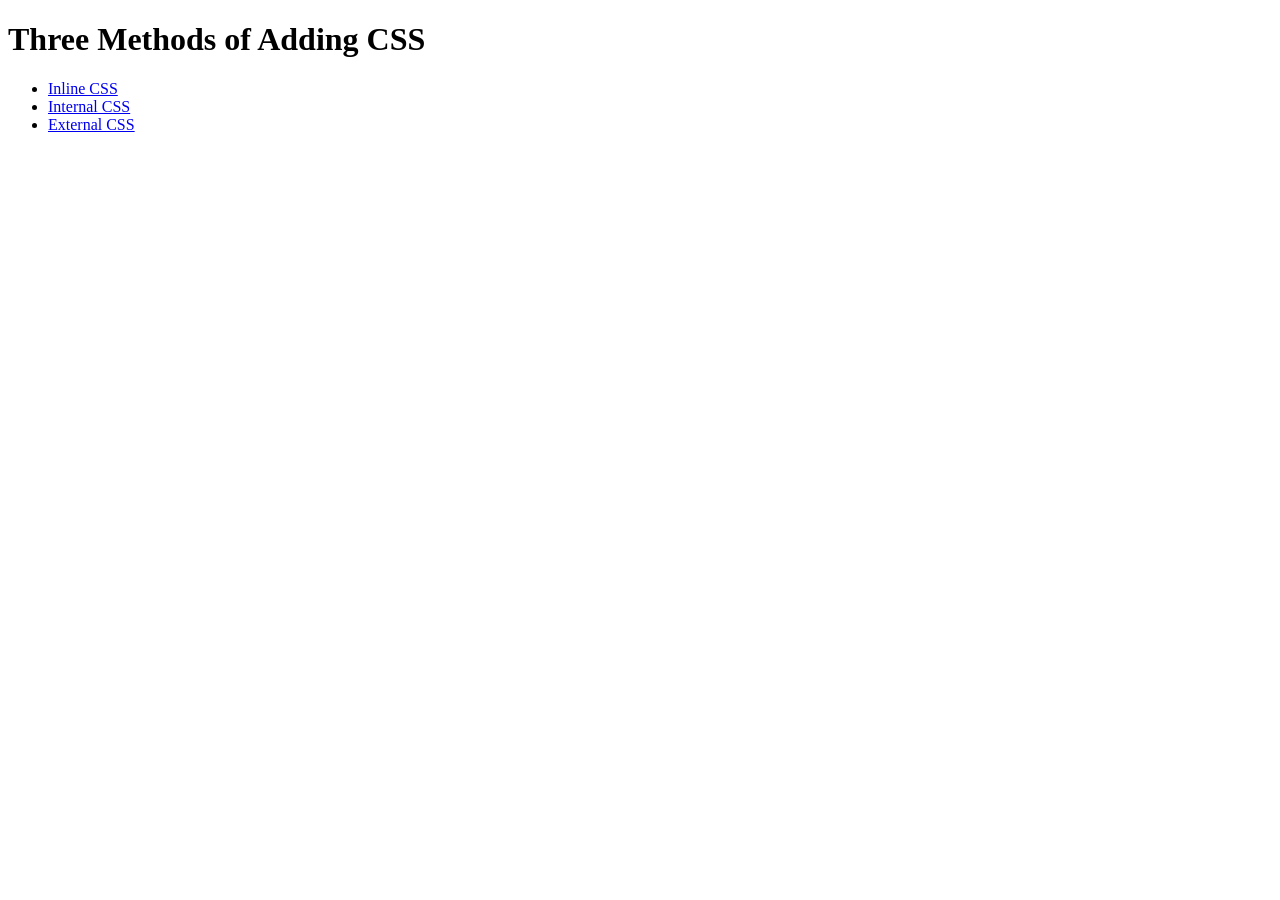
<file: 5.1. Adding CSS/index.html>
<!DOCTYPE html>
<html lang="en">

<head>
  <meta charset="UTF-8">
  <title>Adding CSS</title>
</head>

<body>
  <h1>Three Methods of Adding CSS</h1>
  <ul>
    <li><a href="inline.html">Inline CSS</a></li>
    <li><a href="internal.html">Internal CSS</a></li>
    <li><a href="external.html">External CSS</a></li>
  </ul>
</body>

</html>
</file>
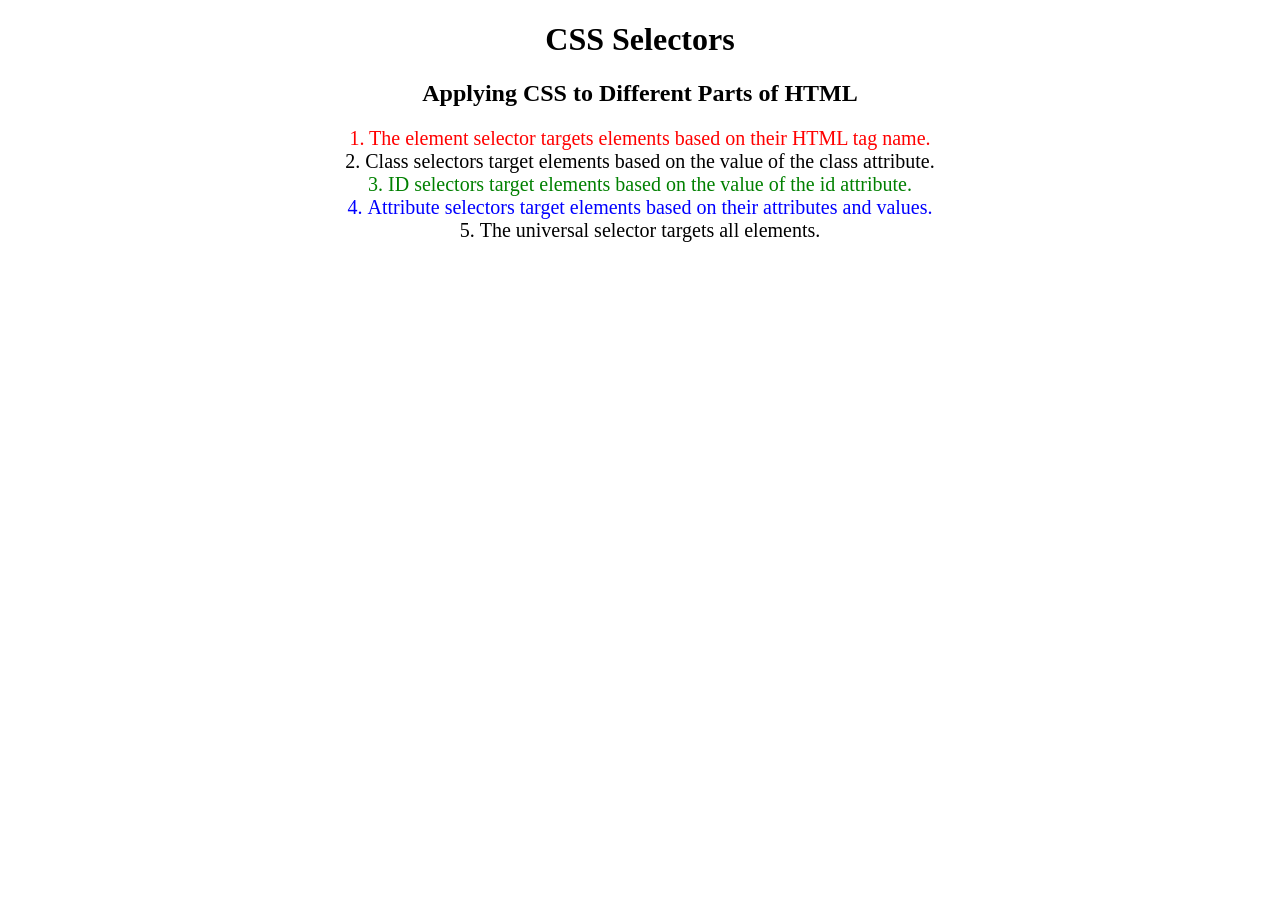
<file: 5.3 CSS Selectors/index.html>
<!DOCTYPE html>
<html lang="en">

<head>
  <meta charset="UTF-8">
  <title>CSS Selectors</title>
  <link rel="stylesheet" href="./style.css" />
</head>

<body>
  <h1>CSS Selectors</h1>
  <h2>Applying CSS to Different Parts of HTML</h2>
  <!-- TODO 1: Set the CSS for all paragraph tags to "color: red" -->
  <p class="note">1. The element selector targets elements based on their HTML tag name.</p>

  <ol>
    <!-- TODO 2: Set the CSS for all elements with a class of "note" to "font-size: 20px" -->
    <li class="note" value="2">Class selectors target elements based on the value of the class attribute.</li>

    <!-- TODO 3: Set the CSS for the element with an id of "id-selector-demo" to "color: green" -->
    <li class="note" id="id-selector-demo" value="3">ID selectors target elements based on the value of the id
      attribute.</li>

    <!-- TODO 4: Set the CSS for the li elements that have the "value" attribute set to "4" to have "color: blue" -->
    <li class="note" value="4">Attribute selectors target elements based on their attributes and values.</li>

    <!-- TODO 5: Set all elements to have "text-align: center" -->
    <li class="note" value="5">The universal selector targets all elements.</li>
  </ol>
</body>

</html>
</file>
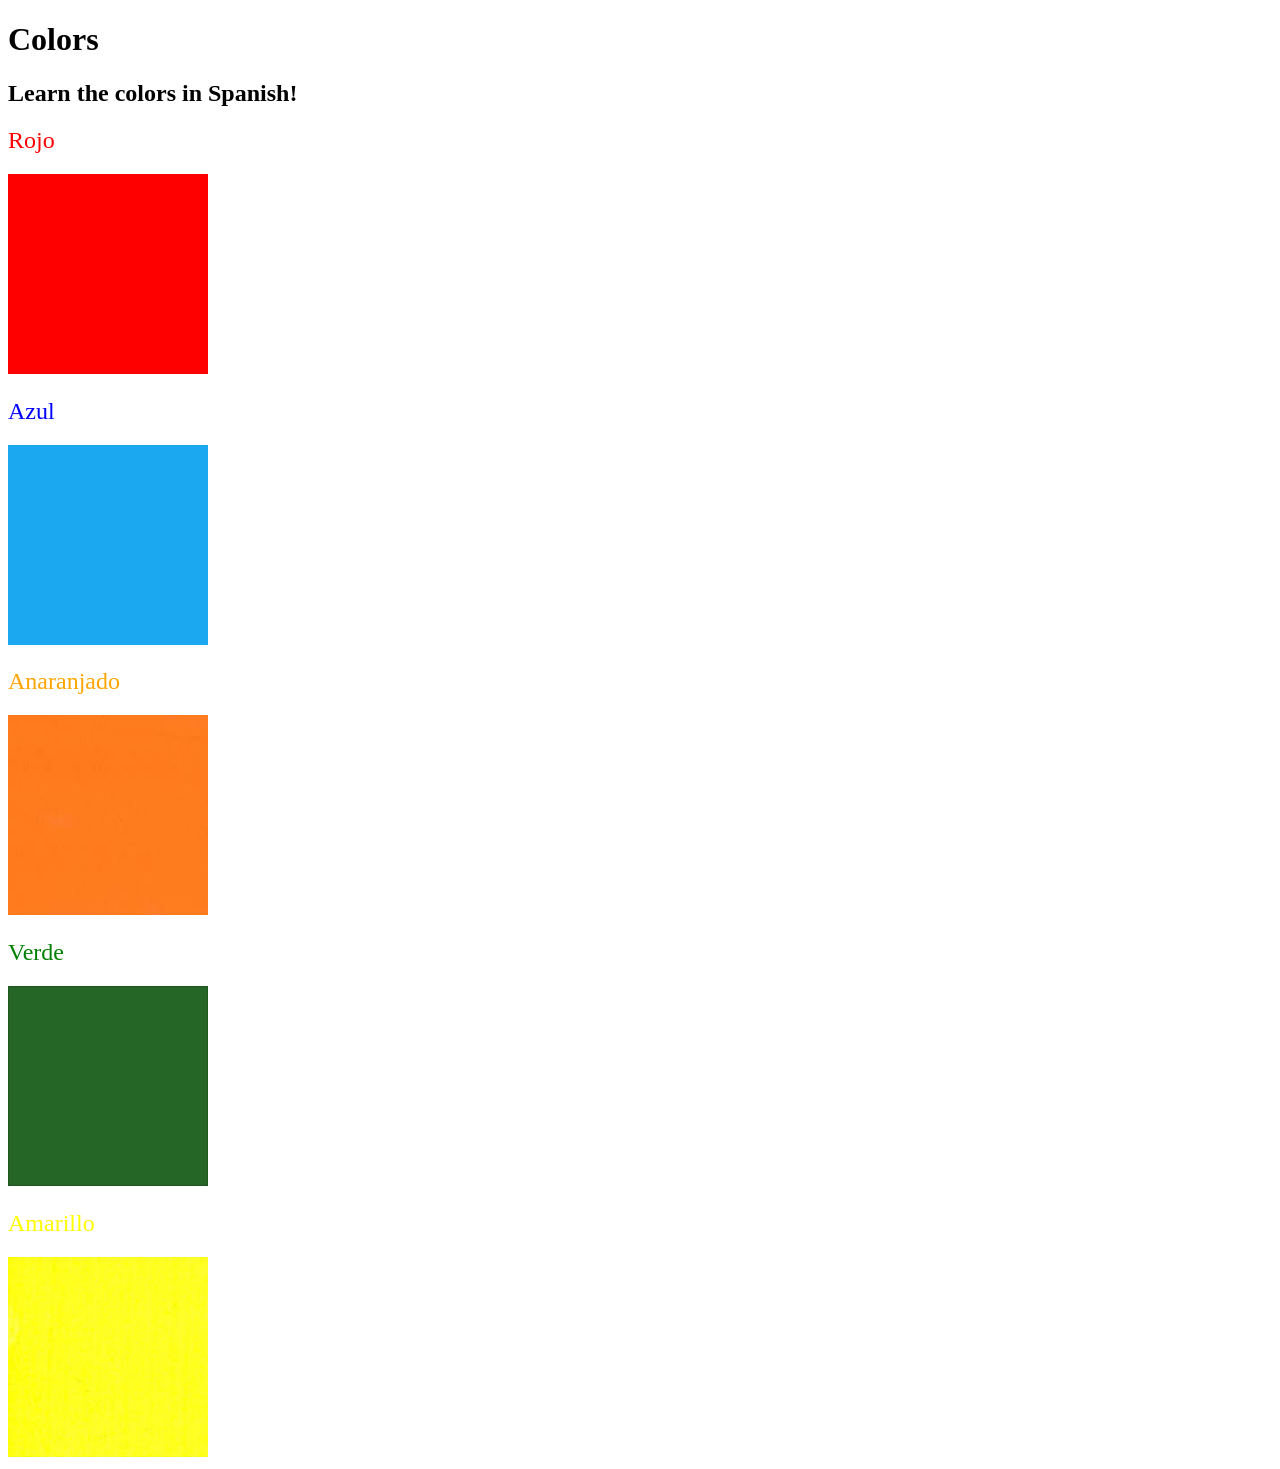
<file: 5.4+Color+Vocab+Project/index.html>
<!DOCTYPE html>
<html lang="en">
  <head>
    <meta charset="UTF-8" />
    <title>Spanish Vocabulary</title>
    <link rel="stylesheet" href="./style.css" />
  </head>

  <body>
    <h1>Colors</h1>
    <h2>Learn the colors in Spanish!</h2>
    <h2 class="color-title" id="red">Rojo</h2>
    <img src="./assets/images/red.png" alt="red" />

    <h2 class="color-title" id="blue">Azul</h2>
    <img src="./assets/images/blue.png" alt="blue" />

    <h2 class="color-title" id="orange">Anaranjado</h2>
    <img src="./assets/images/orange.png" alt="orange" />

    <h2 class="color-title" id="green">Verde</h2>
    <img src="./assets/images/green.png" alt="green" />

    <h2 class="color-title" id="yellow">Amarillo</h2>
    <img src="./assets/images/yellow.png" alt="yellow" />
  </body>
</html>

<!-- 
TODOs
IMPORTANT: You should not need to make ANY CHANGES to index.html
All code should be written in your CSS file.

1. Create a CSS file and incorporate it as an external stylesheet.
2. Use CSS to style each of the color titles to meaning. 
Hint: Use the id to help if you don't know the words in spanish.
3. Use CSS to change all the color titles to have "font-weight: normal;"
4. Use CSS (not HTML) to make all the images 200px heigh and 200px wide. 
Hint: 
https://developer.mozilla.org/en-US/docs/Web/CSS/height
https://developer.mozilla.org/en-US/docs/Web/CSS/width
-->
</file>
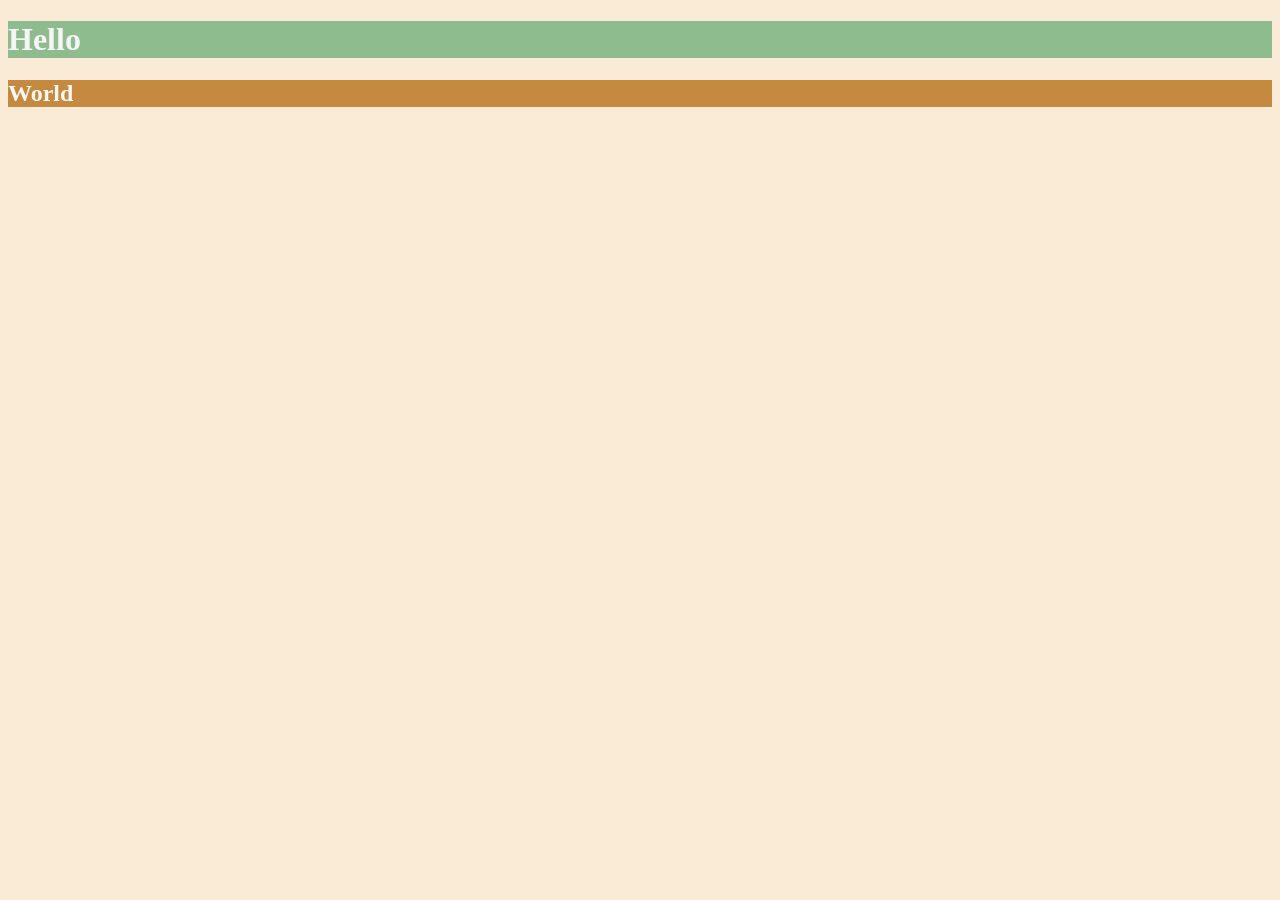
<file: 6.0 CSS Colors/index.html>
<!DOCTYPE html>
<html lang="en">

<head>
  <meta charset="UTF-8">
  <title>Colors</title>
  <style>
  /* Write your CSS code here. */
    /* 1. Make the background of the webpage "antiquewhite"
    2. Make the h1 "whitesmoke"
    3. Make the background of the h1 "darkseagreen"
    4. Make the h2 #FAF8F1
    5. Make the background of the h2 "#C58940" */

    body {
      background-color: antiquewhite;
    }

    h1 {
      color: whitesmoke;
      background-color: darkseagreen;
    }

    h2 {
      color: #FAF8F1;
      background-color: #C58940;
    }
  </style>
</head>

<body>
  <h1>Hello</h1>
  <h2>World</h2>
</body>

</html>
</file>
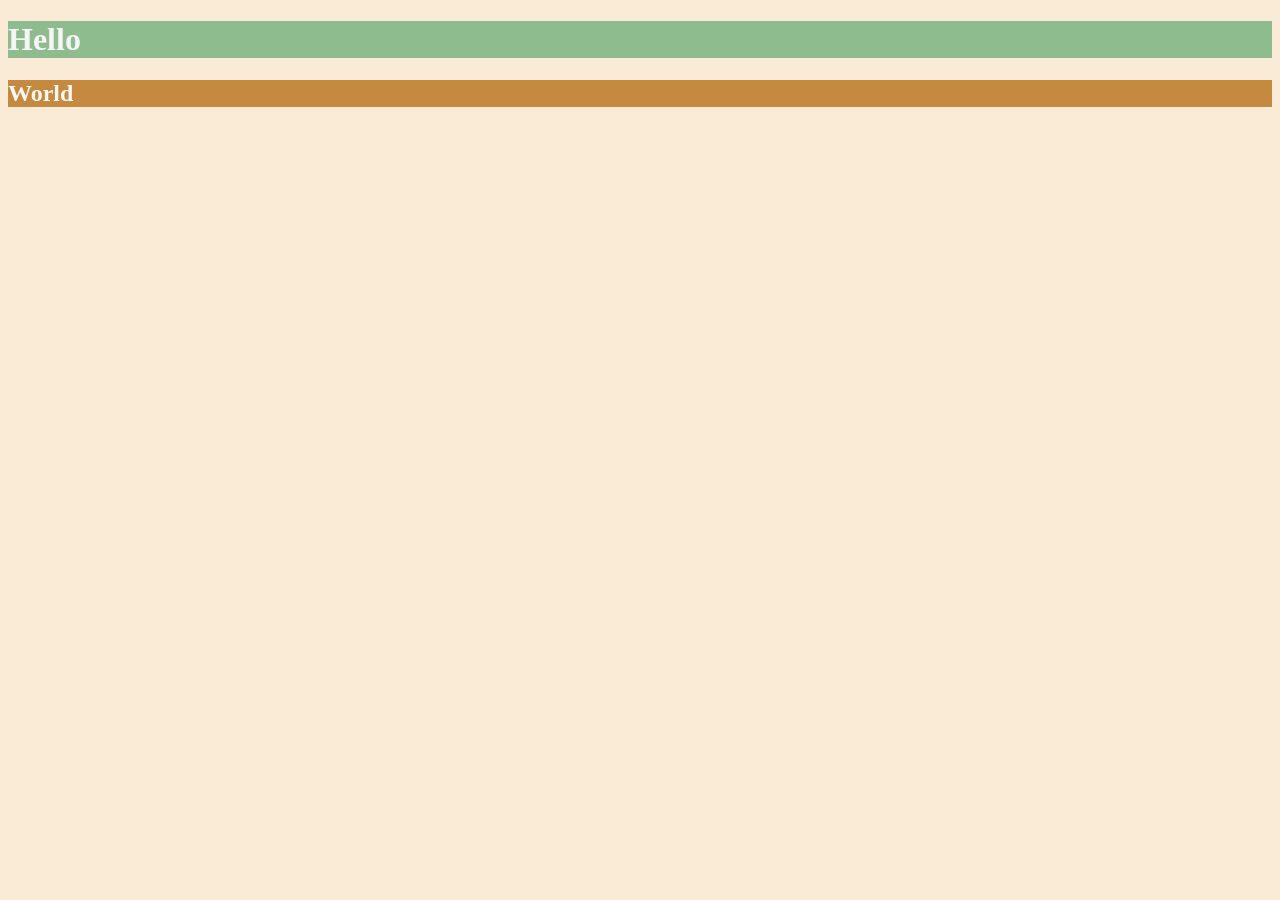
<file: 6.0 CSS Colors/solution.html>
<!DOCTYPE html>
<html lang="en">

<head>
  <meta charset="UTF-8">
  <title>Colors</title>
  <style>
    body {
      background-color: antiquewhite;
    }

    h1 {
      color: whitesmoke;
      background-color: darkseagreen;
    }

    h2 {
      color: #FAF8F1;
      background-color: #C58940;
    }
  </style>
</head>

<body>
  <h1>Hello</h1>
  <h2>World</h2>
</body>

</html>
</file>
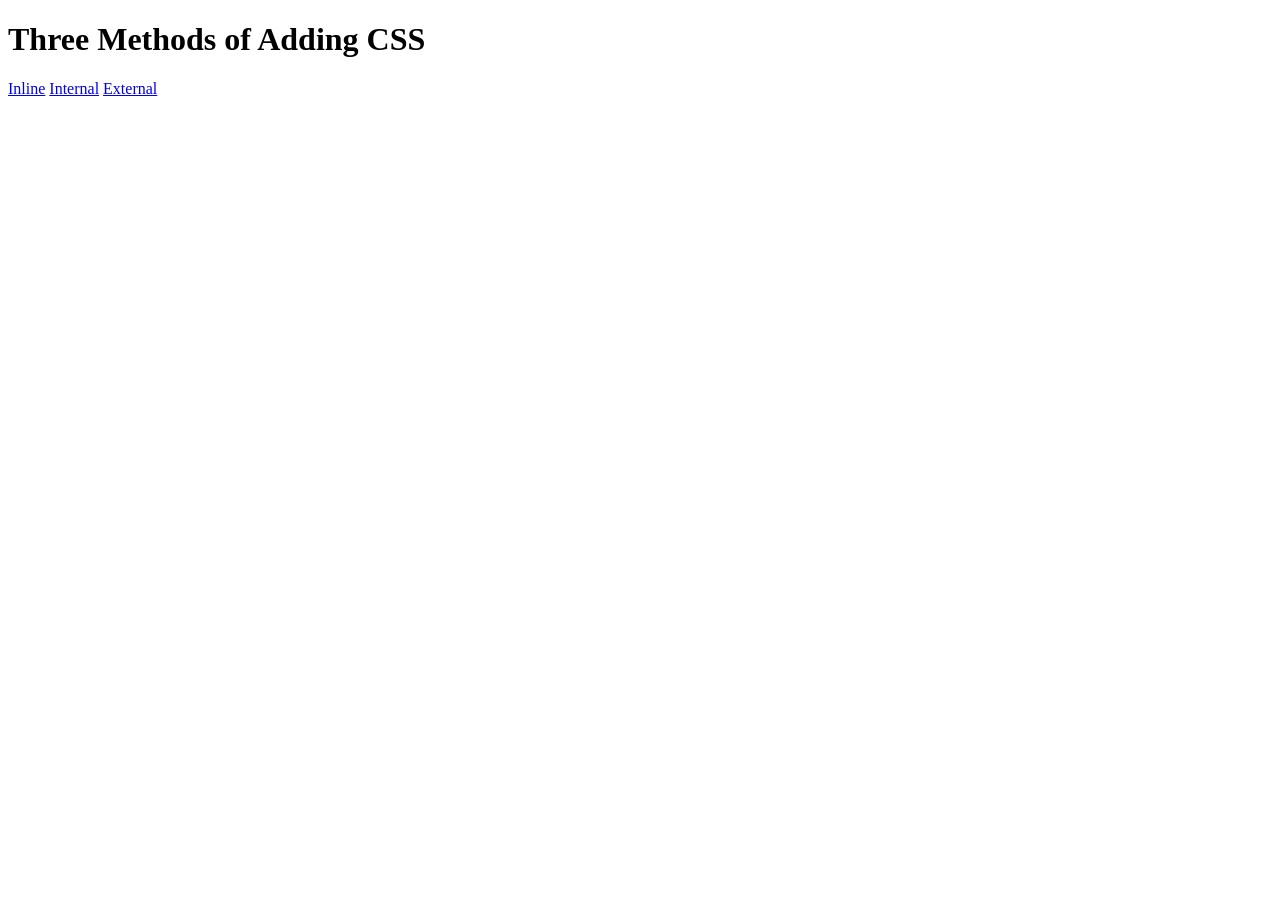
<file: 5.1. Adding CSS/Solution/solution.html>
<!DOCTYPE html>
<html lang="en">

<head>
  <meta charset="UTF-8">
  <title>Adding CSS</title>
</head>

<body>
  <h1>Three Methods of Adding CSS</h1>
  <!-- Create 3 Links to The 3 Webpages: inline, internal and external -->
  <a href="./inline.html">Inline</a>
  <a href="./internal.html">Internal</a>
  <a href="./external.html">External</a>
</body>

</html>
</file>
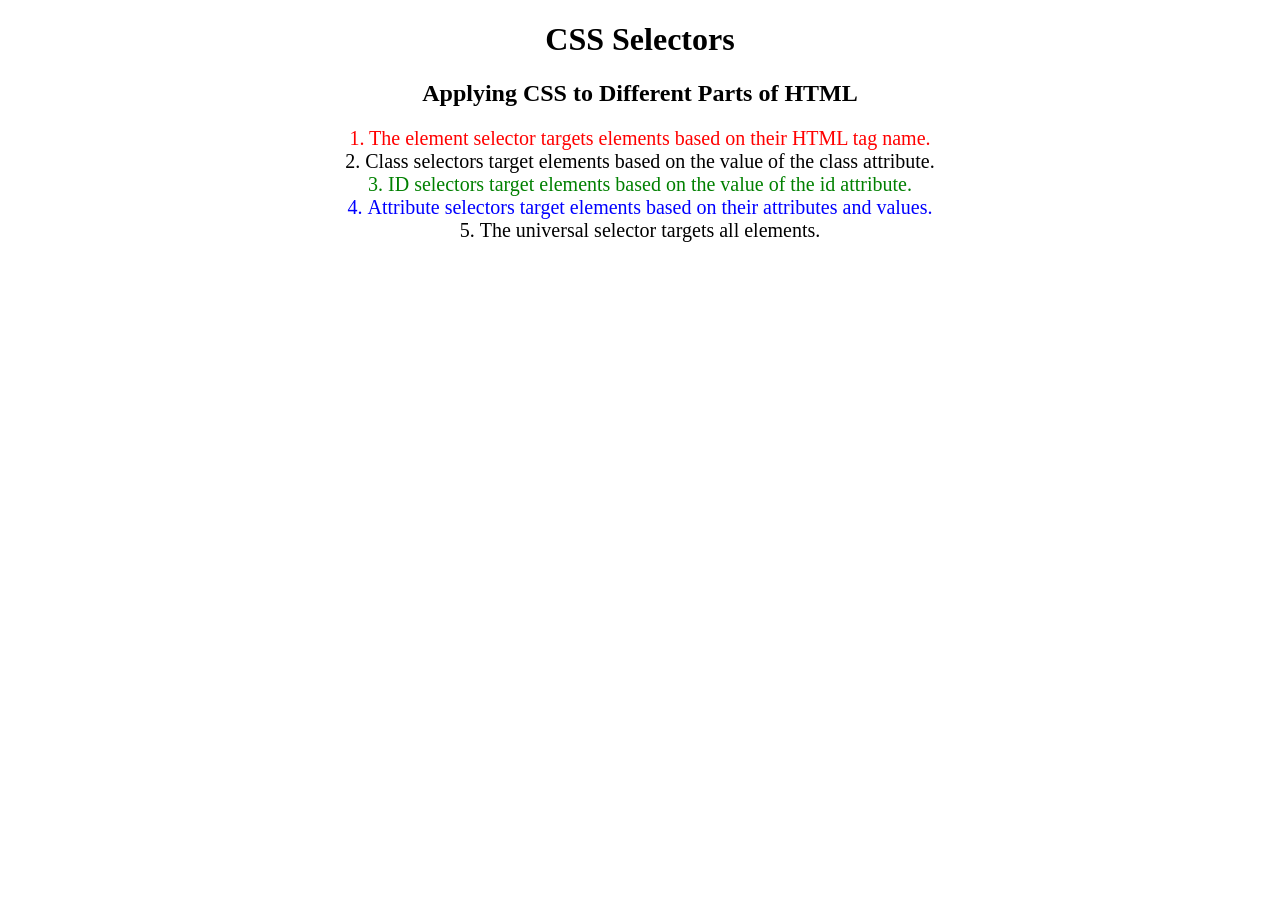
<file: 5.3 CSS Selectors/solution/solution.html>
<!DOCTYPE html>
<html lang="en">

<head>
  <meta charset="UTF-8">
  <title>CSS Selectors</title>
  <link rel="stylesheet" href="./solution-style.css" />
</head>

<body>
  <h1>CSS Selectors</h1>
  <h2>Applying CSS to Different Parts of HTML</h2>
  <!-- TODO 1: Set the CSS for all paragraph tags to "color: red" -->
  <p class="note">1. The element selector targets elements based on their HTML tag name.</p>

  <ol>
    <!-- TODO 2: Set the CSS for all elements with a class of "note" to "font-size: 20px" -->
    <li class="note" value="2">Class selectors target elements based on the value of the class attribute.</li>

    <!-- TODO 3: Set the CSS for the element with an id of "id-selector-demo" to "color: green" -->
    <li class="note" id="id-selector-demo" value="3">ID selectors target elements based on the value of the id
      attribute.</li>

    <!-- TODO 4: Set the CSS for the li elements that have the "value" attribute set to "4" to have "color: blue" -->
    <li class="note" value="4">Attribute selectors target elements based on their attributes and values.</li>

    <!-- TODO 5: Set all elements to have "text-align: center" -->
    <li class="note" value="5">The universal selector targets all elements.</li>
  </ol>
</body>

</html>
</file>
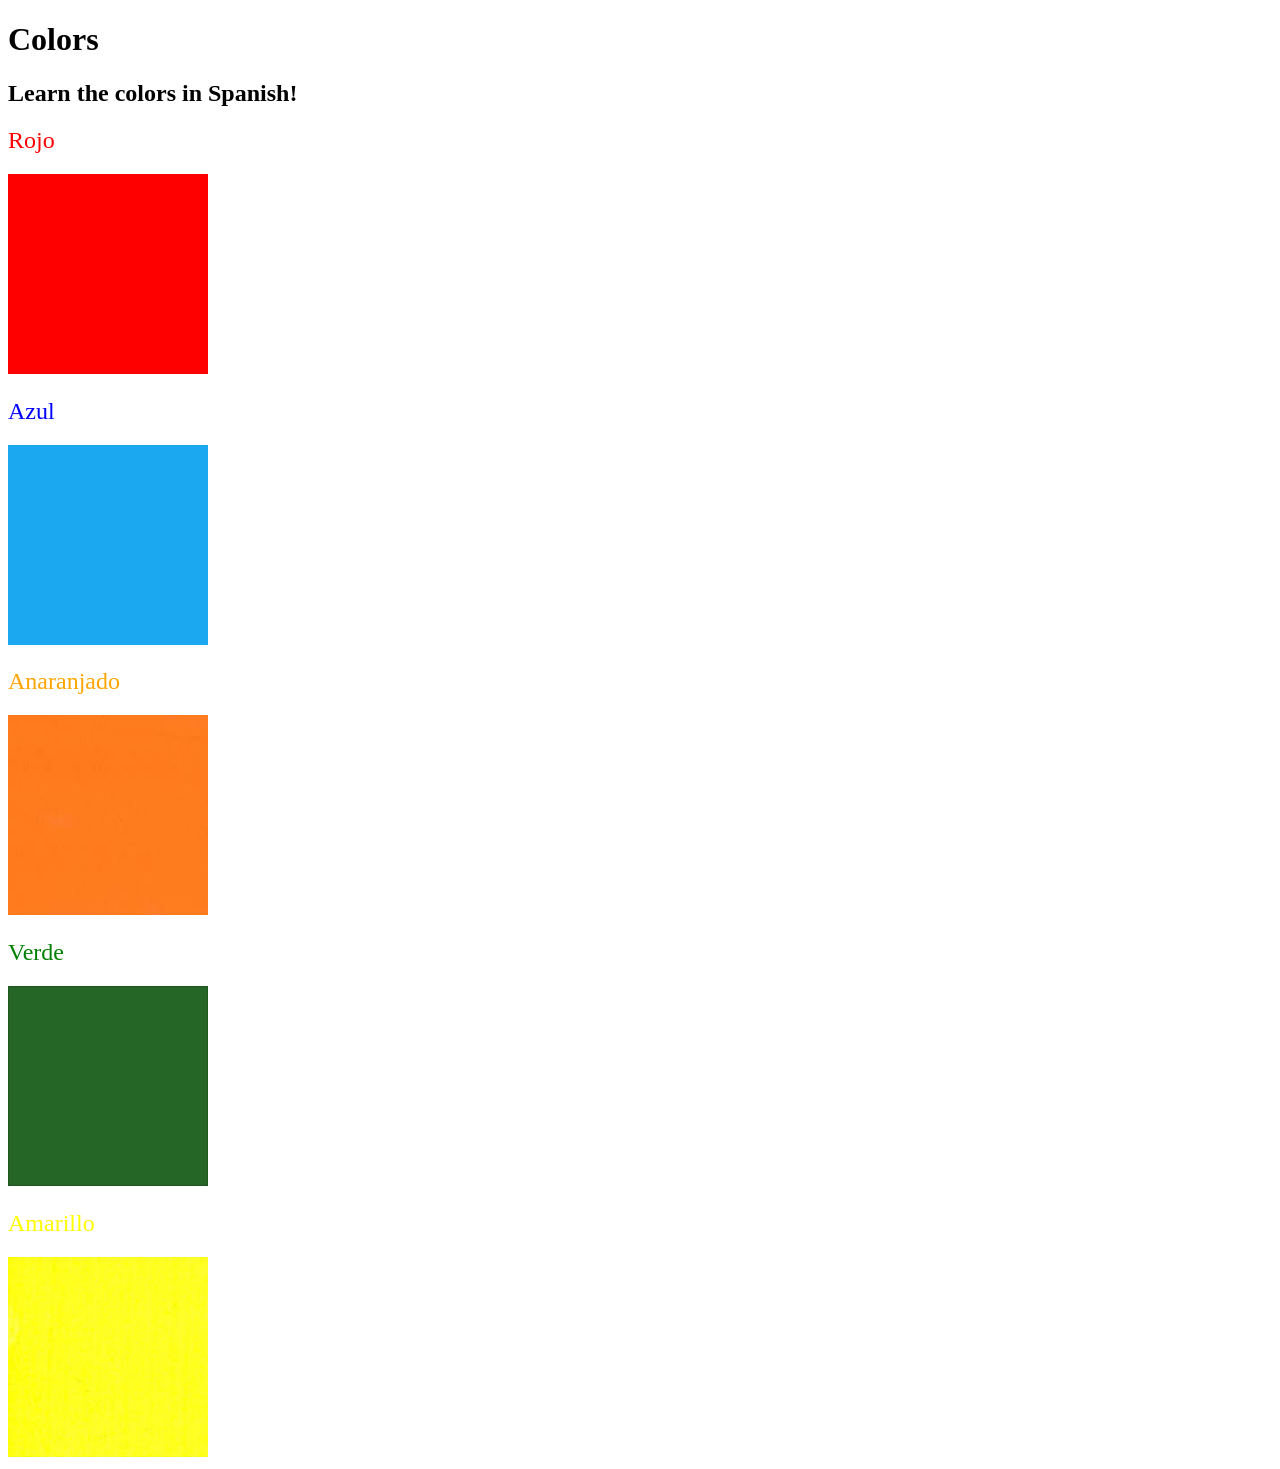
<file: 5.4+Color+Vocab+Project/solution/solution.html>
<!DOCTYPE html>
<html lang="en">
  <head>
    <meta charset="UTF-8" />
    <title>Spanish Vocabulary</title>
    <link rel="stylesheet" href="./style.css" />
  </head>

  <body>
    <h1>Colors</h1>
    <h2>Learn the colors in Spanish!</h2>
    <h2 class="color-title" id="red">Rojo</h2>
    <img src="./assets/images/red.png" alt="red" />

    <h2 class="color-title" id="blue">Azul</h2>
    <img src="./assets/images/blue.png" alt="blue" />

    <h2 class="color-title" id="orange">Anaranjado</h2>
    <img src="./assets/images/orange.png" alt="orange" />

    <h2 class="color-title" id="green">Verde</h2>
    <img src="./assets/images/green.png" alt="green" />

    <h2 class="color-title" id="yellow">Amarillo</h2>
    <img src="./assets/images/yellow.png" alt="yellow" />
  </body>
</html>
</file>
<file: 5.3 CSS Selectors/style.css>
ol {
  margin-left: -40px;
  margin-top: -20px;
  list-style-position: inside;
}

/* Write your CSS below, don't change the rules above. */

/* Element selector: all paragraphs. */
p {
  color: red;
}

/* Class selector: every element with class="note". */
.note {
  font-size: 20px;
}

/* ID selector: the element with this unique ID. */
#id-selector-demo {
  color: green;
}

/* Attribute selector: list items whose value is 4. */
li[value="4"] {
  color: blue;
}

/* Universal selector: every element. */
* {
  text-align: center;
}
</file>
<file: 5.4+Color+Vocab+Project/style.css>
/* ID selectors match each Spanish word to its colour. */
#red {
  color: red;
}

#blue {
  color: blue;
}

#orange {
  color: orange;
}

#green {
  color: green;
}

#yellow {
  color: yellow;
}

/* Class selector styles all colour headings together. */
.color-title {
  font-weight: normal;
}

/* Element selector gives every image the required dimensions. */
img {
  height: 200px;
  width: 200px;
}
</file>
<file: 5.3 CSS Selectors/solution/solution-style.css>
ol {
  margin-left: -40px;
  margin-top: -20px;
  list-style-position: inside;
}


/* Write your CSS below, don't change the rules above. */

/* TODO 1: Set the CSS for all paragraph tags to "color: red;" */
p {
  color: red;
}

/* TODO 2: Set the CSS for all elements with a class of "note" to "font-size: 20px;" */
.note {
  font-size: 20px;
}

/* TODO 3: Set the CSS for the element with an id of "id-selector-demo" to "color: green;" */
#id-selector-demo {
  color: green;
}

/* TODO 4: Set the CSS for the li elements that have the "value" attribute set to "4" to have "color: blue;" */
li[value="4"] {
  color: blue;
}

/* TODO 5: Set all elements to have "font-family: sans-serif;" */
* {
  text-align: center;
}
</file>
<file: 5.4+Color+Vocab+Project/solution/style.css>
img {
  height: 200px;
  width: 200px;
}

.color-title {
  font-weight: normal;
}

#red {
  color: red;
}

#blue {
  color: blue;
}

#orange {
  color: orange;
}

#green {
  color: green;
}

#yellow {
  color: yellow;
}
</file>
